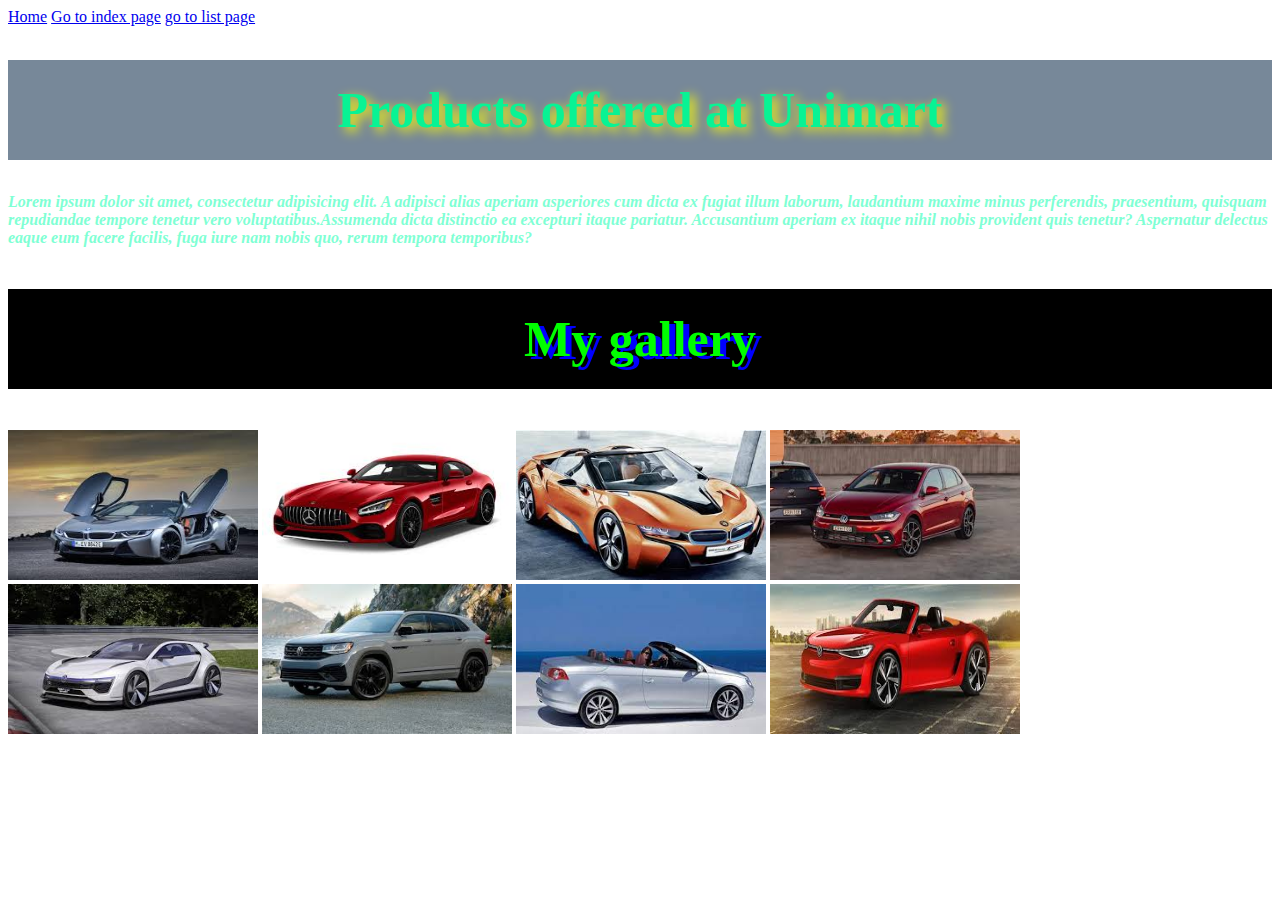
<file: index.html>
<!doctype html>
<html lang="en">
<head>
    <style>
     h1{
         font-size: 50px;
         text-shadow: 5px 4px 12px yellow;

     }
p{
   font-style: italic;
color: aquamarine;
}
h2{
    background-color: black;
    line-height: 100px;
    text-align: center;
    font-size: 50px;
    text-shadow: 6px 3px blue;
}
img{
    width: 250px;
    height: 150px;
}
h2:hover{
    background-color: red;
}
img:hover{
    opacity: 0.3;
}


    </style>
    <meta charset="UTF-8">
    <meta name="viewport"
          content="width=device-width, user-scalable=no, initial-scale=1.0, maximum-scale=1.0, minimum-scale=1.0">
    <meta http-equiv="X-UA-Compatible" content="ie=edge">
    <title>index page</title>

</head>
<body>
<a href="home.html" target="_self">Home</a>
<a href="index.html" target="_self">Go to index page</a>
<a href="list.html" target="_self">go to list page</a>
<h1 style="color: #08f394;text-align: center;background-color: lightslategrey;line-height: 100px">Products offered at Unimart</h1>
<p style="font-weight: bolder"><span>Lorem ipsum dolor sit amet, consectetur adipisicing elit. A adipisci alias aperiam asperiores cum dicta ex fugiat illum laborum, laudantium maxime minus perferendis, praesentium, quisquam repudiandae tempore tenetur vero voluptatibus.</span><span>Assumenda dicta distinctio ea excepturi itaque pariatur. Accusantium aperiam ex itaque nihil nobis provident quis tenetur? Aspernatur delectus eaque eum facere facilis, fuga iure nam nobis quo, rerum tempora temporibus?</span></p>
<h2 style="color: lime">My gallery</h2>

<img src="assets/car2.jpg" alt="">
<img src="assets/car1.jpg" alt="">
<img src="assets/car3.jpg" alt="">
<img src="assets/car4.jpg" alt="">
<img src="assets/car5.jpg" alt="">
<img src="assets/car6.jpg" alt="">
<img src="assets/car7.jpg" alt="">
<img src="assets/car8.jpg" alt="">




</body>
</html>
</file>
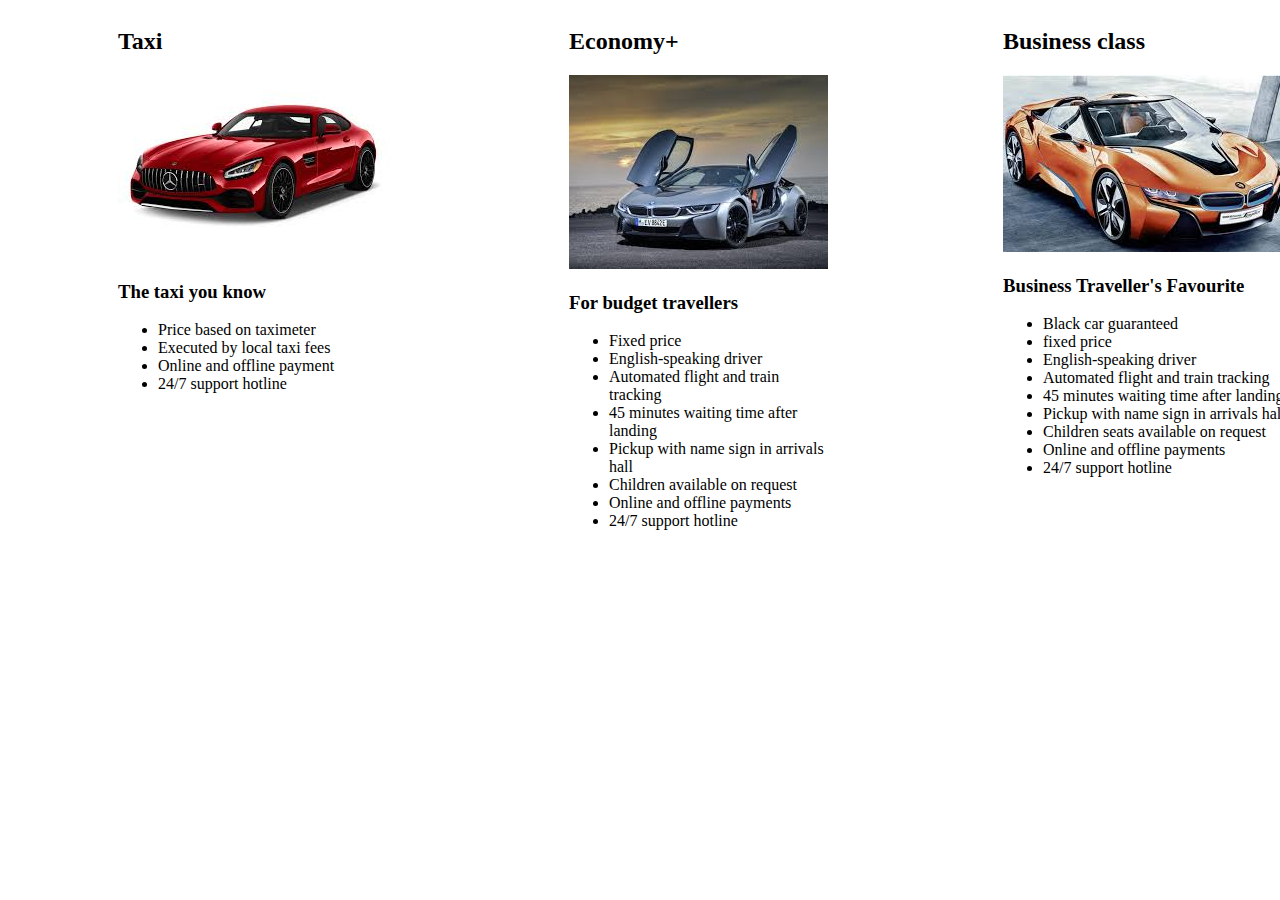
<file: Assingment.html>
<!doctype html>
<html lang="en">
<head>
    <meta charset="UTF-8">
    <meta name="viewport"
          content="width=device-width, user-scalable=no, initial-scale=1.0, maximum-scale=1.0, minimum-scale=1.0">
    <meta http-equiv="X-UA-Compatible" content="ie=edge">
    <title>Document</title>
    <style>
        #maindiv{
            display: flex;
        }
        .sub{
            margin-right: 65px;
            margin-left: 110px;
        }

    </style>
</head>
<body>
<div id="maindiv">
    <div class="sub">
        <h2>Taxi</h2>
        <img src="assets/car1.jpg" alt="">
        <h3>The taxi you know</h3>
        <ul>
            <li>Price based on taximeter</li>
            <li>Executed by local taxi fees</li>
            <li>Online and offline payment</li>
            <li>24/7 support hotline</li>
        </ul>
    </div>
    <div class="sub">
        <h2>Economy+</h2>
        <img src="assets/car2.jpg" alt="">
        <h3>For budget travellers</h3>
        <ul>
            <li>Fixed price</li>
            <li>English-speaking driver</li>
            <li>Automated flight and train tracking</li>
            <li>45 minutes waiting time after landing</li>
            <li>Pickup with  name sign in arrivals hall</li>
            <li>Children available on request</li>
            <li>Online and offline payments</li>
            <li>24/7 support hotline</li>

        </ul>
    </div>
    <div class="sub">
        <h2>Business class</h2>
        <img src="assets/car3.jpg" alt="">
        <h3>Business Traveller's Favourite</h3>
        <ul>
            <li>Black car guaranteed</li>
            <li>fixed price</li>
            <li>English-speaking driver</li>
            <li>Automated flight and train tracking</li>
            <li>45 minutes waiting time after landing</li>
            <li>Pickup with name sign in arrivals hall</li>
            <li>Children seats available on request</li>
            <li>Online and offline payments</li>
            <li>24/7 support hotline</li>
        </ul>
    </div>

</div>

</body>
</html>
</file>
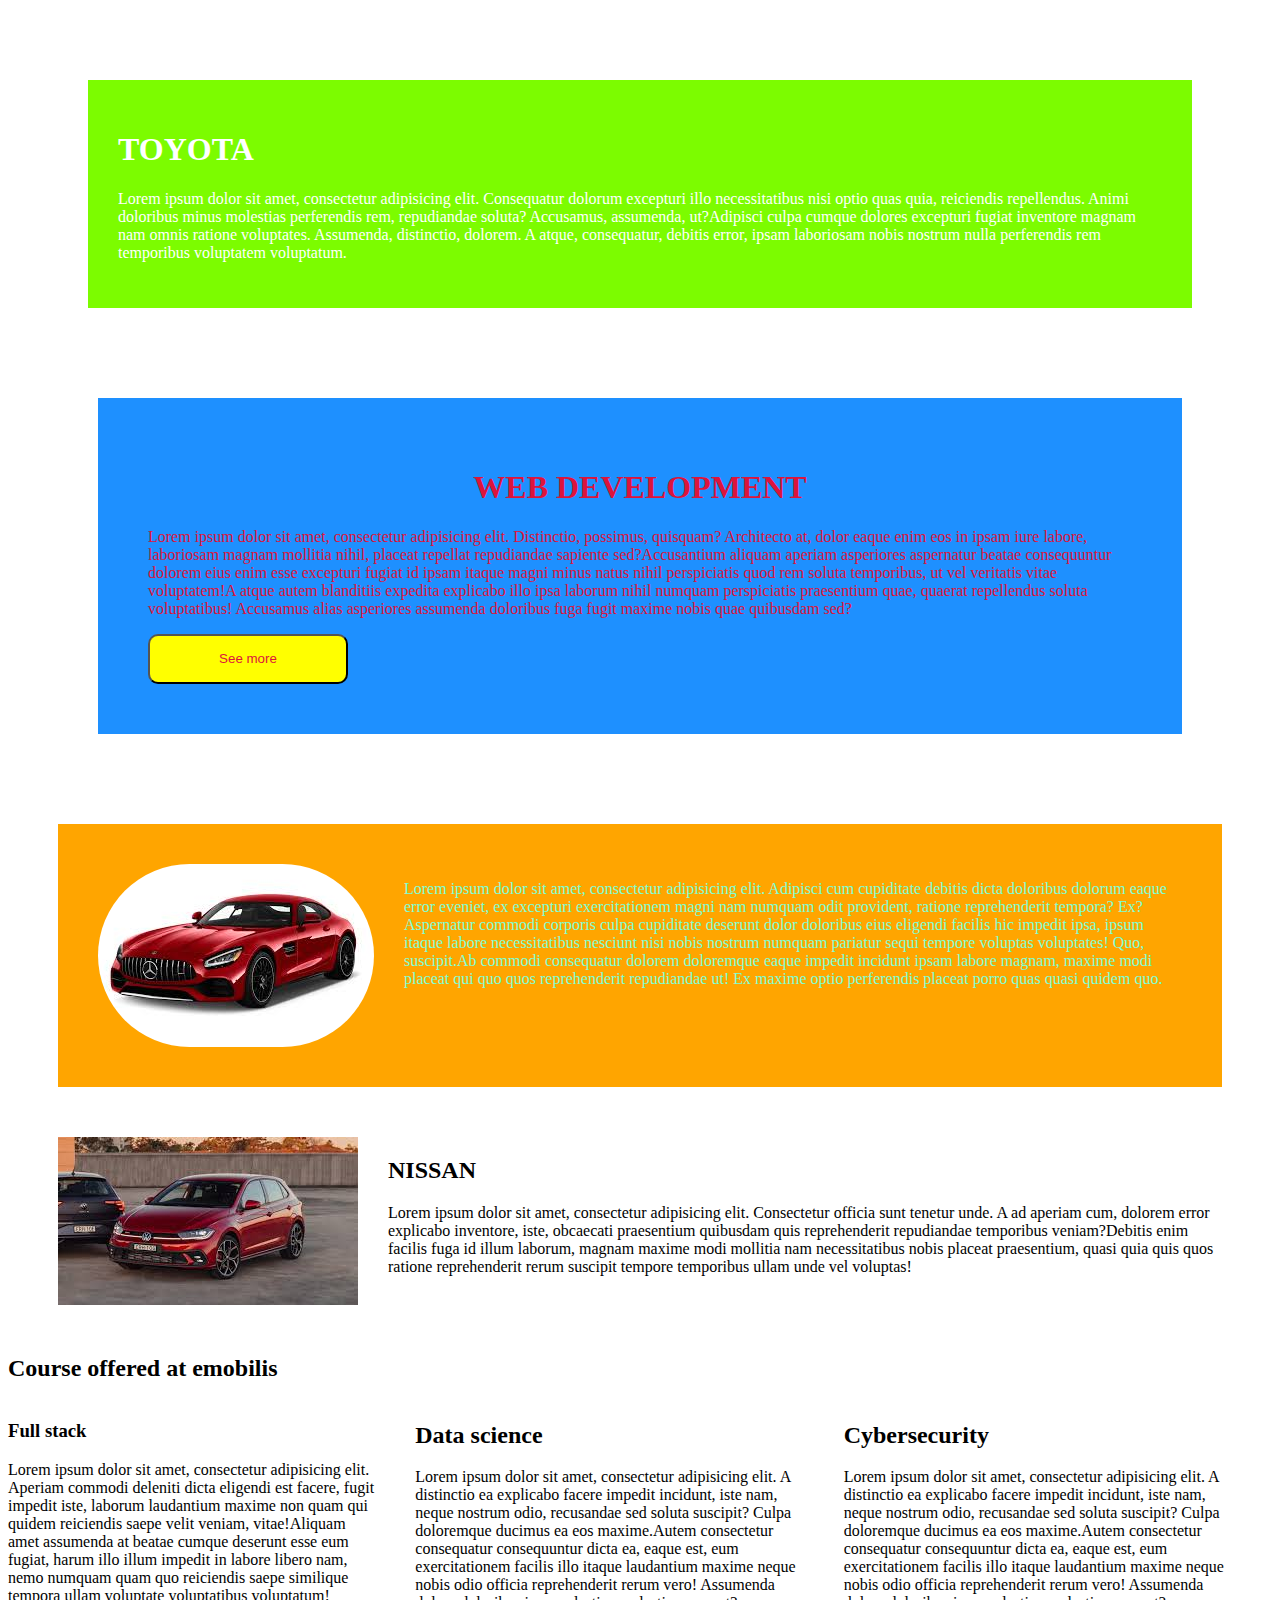
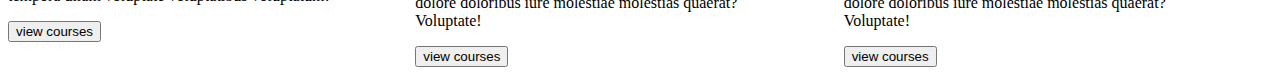
<file: division.html>
<!doctype html>
<html lang="en">
<head>
    <meta charset="UTF-8">
    <meta name="viewport"
          content="width=device-width, user-scalable=no, initial-scale=1.0, maximum-scale=1.0, minimum-scale=1.0">
    <meta http-equiv="X-UA-Compatible" content="ie=edge">
    <title>About page</title>
  <style>
    #one{
      background-color: lawngreen;
      margin: 80px;
      padding: 30px;
      color: #ffffff;
    }
    #two{
      background-color: dodgerblue;
      margin: 90px;
      padding: 50px;
      color: crimson;
    }
    #two h1{
      text-align: center;
    }
    #two button{
      background-color: yellow;
     color: crimson;
      width: 200px;
      height: 50px;
      border-radius: 10px;

    }
    #one:hover{
      background-color: #050703;
      color: brown;
    }
    #two:hover{
      background-color: lime;
      color: #050703;
    }
    #two button:hover{
      background-color: cornsilk;
      color: gold;
    }
    #mydiv{
        background-color: orange;
        display: flex;
        margin: 50px;
        padding: 40px;
        color: aquamarine;
    }
    #myimage{
        margin-right: 30px;
        border-radius: 200px;
    }
    #mydivision{
        display: flex;
        margin: 50px;
    }
    #myimage2{
        margin-right: 30px;
    }
    #main{
        display: flex;
    }
    .sub{
        margin-right: 40px;
    }
  </style>


</head>
<body>
<div id="one">

  <h1>TOYOTA</h1>
  <p><span>Lorem ipsum dolor sit amet, consectetur adipisicing elit. Consequatur dolorum excepturi illo necessitatibus nisi optio quas quia, reiciendis repellendus. Animi doloribus minus molestias perferendis rem, repudiandae soluta? Accusamus, assumenda, ut?</span><span>Adipisci culpa cumque dolores excepturi fugiat inventore magnam nam omnis ratione voluptates. Assumenda, distinctio, dolorem. A atque, consequatur, debitis error, ipsam laboriosam nobis nostrum nulla perferendis rem temporibus voluptatem voluptatum.</span></p>
</div>
<div id="two">
  <h1>WEB DEVELOPMENT</h1>
  <p><span>Lorem ipsum dolor sit amet, consectetur adipisicing elit. Distinctio, possimus, quisquam? Architecto at, dolor eaque enim eos in ipsam iure labore, laboriosam magnam mollitia nihil, placeat repellat repudiandae sapiente sed?</span><span>Accusantium aliquam aperiam asperiores aspernatur beatae consequuntur dolorem eius enim esse excepturi fugiat id ipsam itaque magni minus natus nihil perspiciatis quod rem soluta temporibus, ut vel veritatis vitae voluptatem!</span><span>A atque autem blanditiis expedita explicabo illo ipsa laborum nihil numquam perspiciatis praesentium quae, quaerat repellendus soluta voluptatibus! Accusamus alias asperiores assumenda doloribus fuga fugit maxime nobis quae quibusdam sed?</span></p>
<button>See more</button>
</div>
<div id="mydiv">
    <img src="assets/car1.jpg" alt="" id="myimage">
    <p><span>Lorem ipsum dolor sit amet, consectetur adipisicing elit. Adipisci cum cupiditate debitis dicta doloribus dolorum eaque error eveniet, ex excepturi exercitationem magni nam numquam odit provident, ratione reprehenderit tempora? Ex?</span><span>Aspernatur commodi corporis culpa cupiditate deserunt dolor doloribus eius eligendi facilis hic impedit ipsa, ipsum itaque labore necessitatibus nesciunt nisi nobis nostrum numquam pariatur sequi tempore voluptas voluptates! Quo, suscipit.</span><span>Ab commodi consequatur dolorem doloremque eaque impedit incidunt ipsam labore magnam, maxime modi placeat qui quo quos reprehenderit repudiandae ut! Ex maxime optio perferendis placeat porro quas quasi quidem quo.</span></p>
</div>
<div id="mydivision">
    <img src="assets/car4.jpg" alt="" id="myimage2">
    <div>
        <h2>NISSAN</h2>
        <p><span>Lorem ipsum dolor sit amet, consectetur adipisicing elit. Consectetur officia sunt tenetur unde. A ad aperiam cum, dolorem error explicabo inventore, iste, obcaecati praesentium quibusdam quis reprehenderit repudiandae temporibus veniam?</span><span>Debitis enim facilis fuga id illum laborum, magnam maxime modi mollitia nam necessitatibus nobis placeat praesentium, quasi quia quis quos ratione reprehenderit rerum suscipit tempore temporibus ullam unde vel voluptas!</span></p>
    </div>
</div>
<h2>Course offered at emobilis</h2>
<div id="main">
    <div class="sub">
        <h3>Full stack</h3>
        <p><span>Lorem ipsum dolor sit amet, consectetur adipisicing elit. Aperiam commodi deleniti dicta eligendi est facere, fugit impedit iste, laborum laudantium maxime non quam qui quidem reiciendis saepe velit veniam, vitae!</span><span>Aliquam amet assumenda at beatae cumque deserunt esse eum fugiat, harum illo illum impedit in labore libero nam, nemo numquam quam quo reiciendis saepe similique tempora ullam voluptate voluptatibus voluptatum!</span></p>
   <button>view courses</button>
    </div>
    <div class="sub">
        <h2>Data science</h2>
        <p><span>Lorem ipsum dolor sit amet, consectetur adipisicing elit. A distinctio ea explicabo facere impedit incidunt, iste nam, neque nostrum odio, recusandae sed soluta suscipit? Culpa doloremque ducimus ea eos maxime.</span><span>Autem consectetur consequatur consequuntur dicta ea, eaque est, eum exercitationem facilis illo itaque laudantium maxime neque nobis odio officia reprehenderit rerum vero! Assumenda dolore doloribus iure molestiae molestias quaerat? Voluptate!</span></p>
    <button>view courses</button>
    </div>
 <div class="sub">
        <h2>Cybersecurity</h2>
        <p><span>Lorem ipsum dolor sit amet, consectetur adipisicing elit. A distinctio ea explicabo facere impedit incidunt, iste nam, neque nostrum odio, recusandae sed soluta suscipit? Culpa doloremque ducimus ea eos maxime.</span><span>Autem consectetur consequatur consequuntur dicta ea, eaque est, eum exercitationem facilis illo itaque laudantium maxime neque nobis odio officia reprehenderit rerum vero! Assumenda dolore doloribus iure molestiae molestias quaerat? Voluptate!</span></p>
    <button>view courses</button>
    </div>
</div>
</body>
</html>
</file>
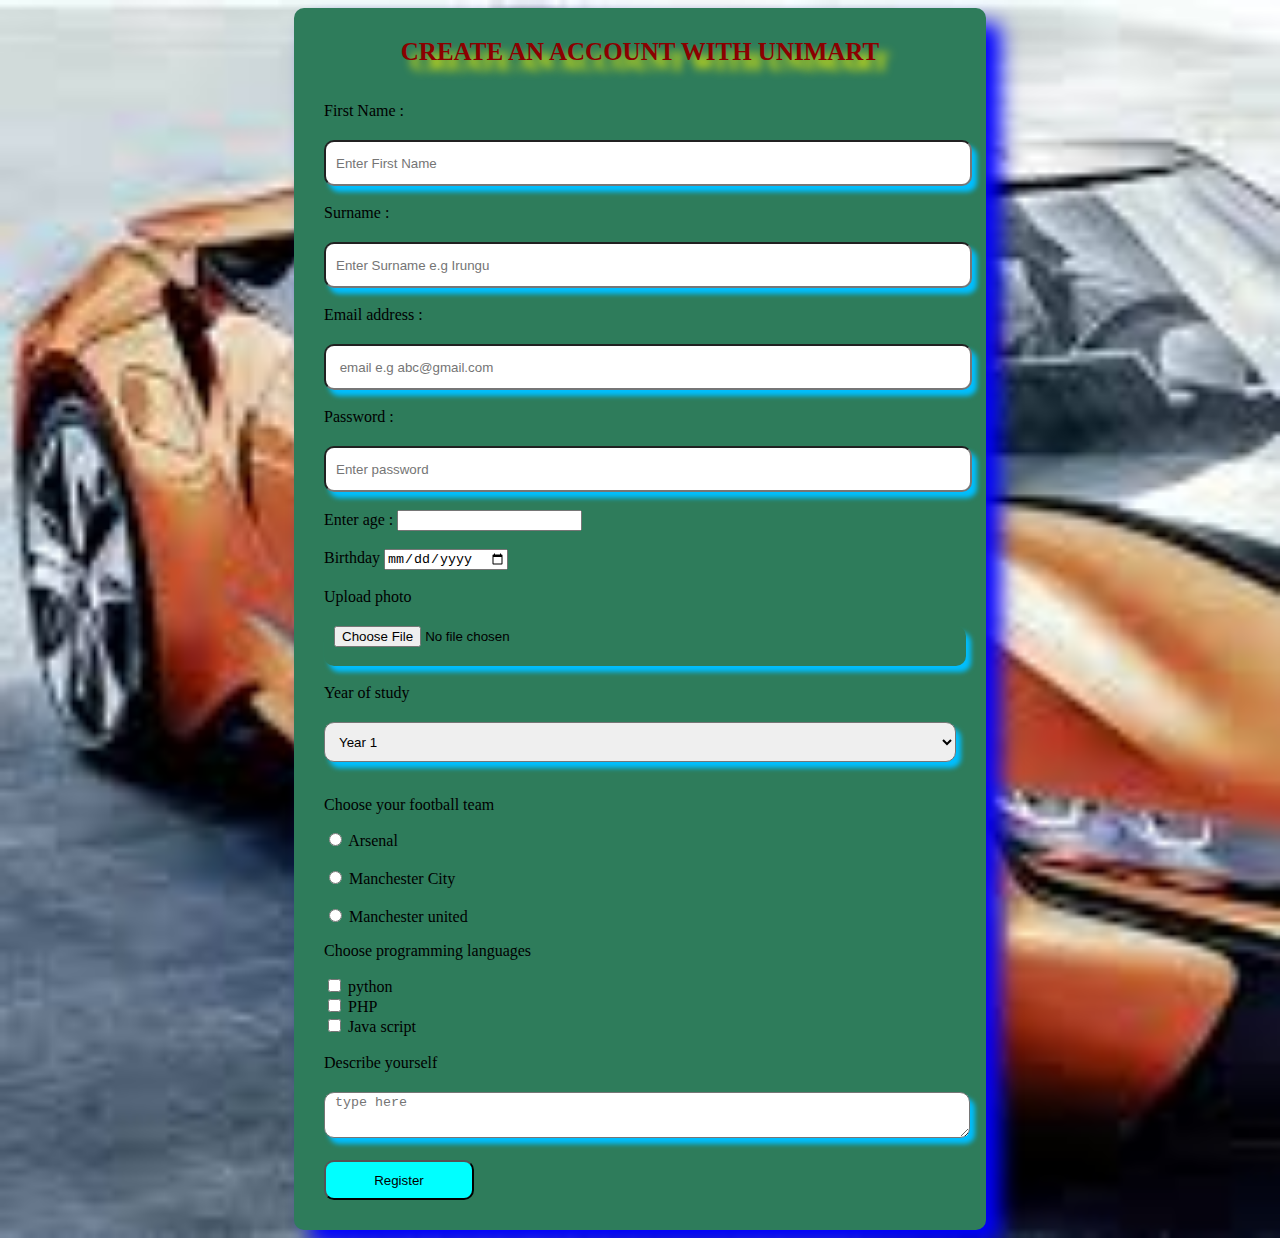
<file: form.html>
<!doctype html>
<html lang="en">
<head>
    <meta charset="UTF-8">
    <meta name="viewport"
          content="width=device-width, user-scalable=no, initial-scale=1.0, maximum-scale=1.0, minimum-scale=1.0">
    <meta http-equiv="X-UA-Compatible" content="ie=edge">
    <title>Register here</title>
    <style>
        body{
            background-image: url("assets/car3.jpg");
            background-repeat: no-repeat;
            background-size: cover;
        }
    </style>

    <link rel="stylesheet" href="css/style.css">
</head>
<body>
<form action="">
    <legend>CREATE AN ACCOUNT WITH UNIMART</legend>
    <br><br>

    <label for="fname">First Name :</label>
    <input type="text" id="fname" placeholder="Enter First Name" required="required">

    <br><br>
    <label for="Sname">Surname :</label>
    <input type="text" id="sname" placeholder="Enter Surname e.g Irungu" required="required">

    <br><br>
    <label for="email">Email address :</label>
    <input type="email" id="email" placeholder=" email e.g abc@gmail.com" required="required">

    <br><br>
    <label for="pwd">Password :</label>
    <input type="password" id="pwd" placeholder="Enter password" required="required">

    <br><br>
    <label for="age">Enter age :</label>
    <input type="number" id="age"  required="required">

    <br><br>
    <label for="YOB">Birthday</label>
    <input type="date" id="YOB" required="required">

    <br><br>
    <label for="file">Upload photo</label>
    <input type="file" id="file" required="required">

    <br><br>
    <label for="YOS">Year of study</label>
    <select name="" id="YOS">
        <option value="" disabled="disabled">---Choose One---</option>
        <option value="year 1">Year 1</option>
        <option value="year 2">Year 2</option>
        <option value="year 3">Year 3</option>
        <option value="year 4">Year 4</option>
    </select>


    <br><br>
    <p>Choose your football team</p>
    <input type="radio" id="arsenal" name="team">
    <label for="arsenal">Arsenal</label>

    <br><br>
    <input type="radio" id="Mancity" name="team">
    <label for="Mancity">Manchester City</label>

    <br><br>
    <input type="radio" id="Manunited" name="team">
    <label for="Manunited">Manchester united</label>

    <br>
    <p>Choose programming languages</p>
    <input type="checkbox" id="python" name="python">
    <label for="python">python</label>

    <br>
    <input type="checkbox" id="PHP" name="PHP">
    <label for="PHP">PHP</label>

    <br>
    <input type="checkbox" id="JS" name="Java script">
    <label for="JS">Java script</label> <br><br>

    <label for="message">Describe yourself</label>
    <textarea name="" id="message" cols="30" rows="10" placeholder="type here"></textarea> <br><br>

    <button type="submit">Register</button>
</form>
</body>
</html>
</file>
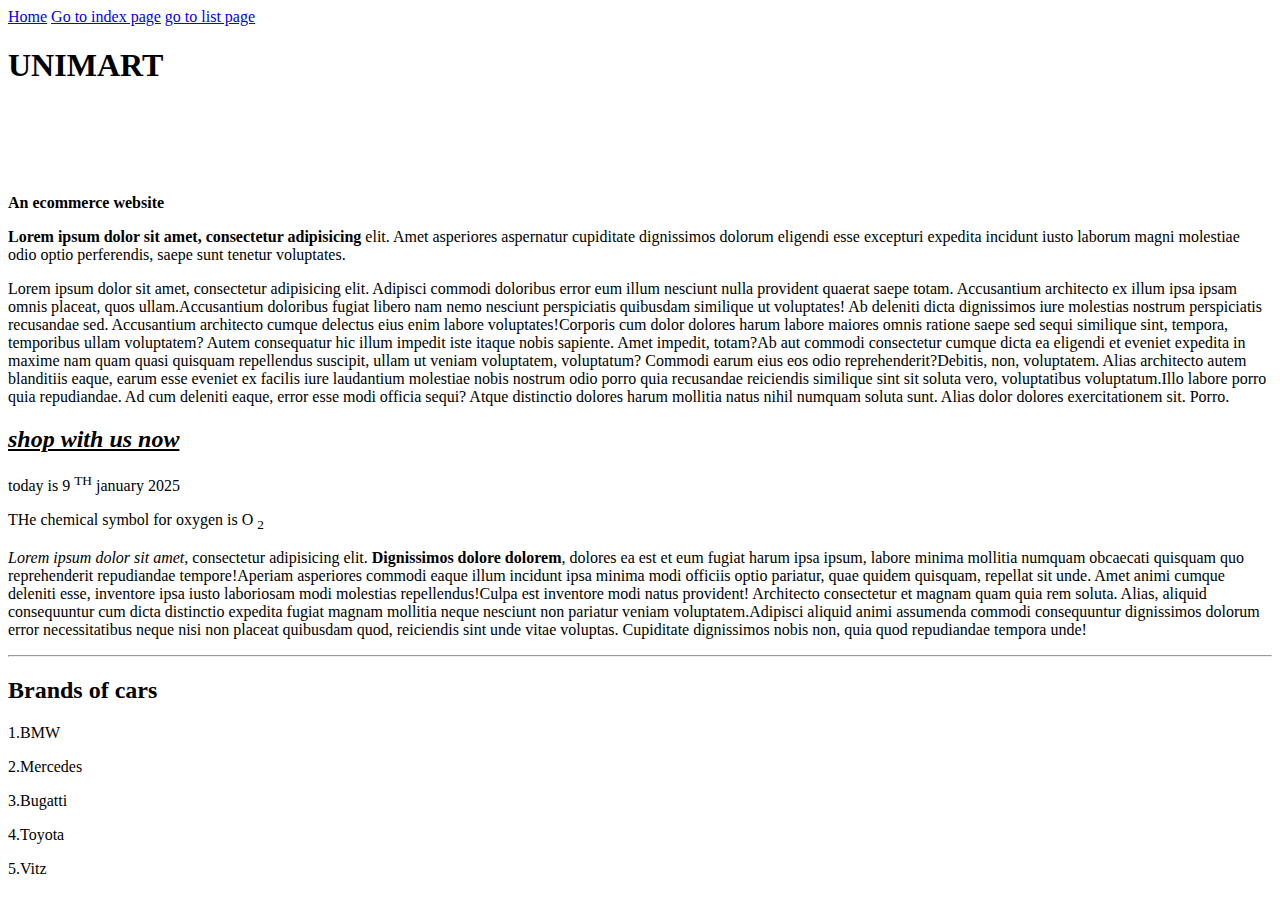
<file: home.html>
<!doctype html>
<html lang="en">
<head>
    <meta charset="UTF-8">
    <meta name="viewport"
          content="width=device-width, user-scalable=no, initial-scale=1.0, maximum-scale=1.0, minimum-scale=1.0">
    <meta http-equiv="X-UA-Compatible" content="ie=edge">
    <title>Home</title>
<!----Favicon--->
    <link rel="icon" href="assets/home.png">
</head>
<body>
<a href="home.html" target="_self">Home</a>
<a href="index.html" target="_self">Go to index page</a>
<a href="list.html" target="_self">go to list page</a>
<h1>UNIMART</h1>
<br><br><br><br>
<p><strong>An ecommerce website</strong></p>
<p> <b>Lorem ipsum dolor sit amet, consectetur adipisicing </b> elit. Amet asperiores aspernatur cupiditate dignissimos dolorum eligendi esse excepturi expedita incidunt iusto laborum magni molestiae odio optio perferendis, saepe sunt tenetur voluptates.</p>
<p><span>Lorem ipsum dolor sit amet, consectetur adipisicing elit. Adipisci commodi doloribus error eum illum nesciunt nulla provident quaerat saepe totam. Accusantium architecto ex illum ipsa ipsam omnis placeat, quos ullam.</span><span>Accusantium doloribus fugiat libero nam nemo nesciunt perspiciatis quibusdam similique ut voluptates! Ab deleniti dicta dignissimos iure molestias nostrum perspiciatis recusandae sed. Accusantium architecto cumque delectus eius enim labore voluptates!</span><span>Corporis cum dolor dolores harum labore maiores omnis ratione saepe sed sequi similique sint, tempora, temporibus ullam voluptatem? Autem consequatur hic illum impedit iste itaque nobis sapiente. Amet impedit, totam?</span><span>Ab aut commodi consectetur cumque dicta ea eligendi et eveniet expedita in maxime nam quam quasi quisquam repellendus suscipit, ullam ut veniam voluptatem, voluptatum? Commodi earum eius eos odio reprehenderit?</span><span>Debitis, non, voluptatem. Alias architecto autem blanditiis eaque, earum esse eveniet ex facilis iure laudantium molestiae nobis nostrum odio porro quia recusandae reiciendis similique sint sit soluta vero, voluptatibus voluptatum.</span><span>Illo labore porro quia repudiandae. Ad cum deleniti eaque, error esse modi officia sequi? Atque distinctio dolores harum mollitia natus nihil numquam soluta sunt. Alias dolor dolores exercitationem sit. Porro.</span></p>
<h2><i><u>shop with us now</u></i></h2>
<p>today is 9 <sup>TH</sup> january 2025</p>
<p>THe chemical symbol for oxygen is O <sub>2</sub></p>
<p><span><i>Lorem ipsum dolor sit amet</i>, consectetur adipisicing elit. <b>Dignissimos dolore dolorem</b>, dolores ea est et eum fugiat harum ipsa ipsum, labore minima mollitia numquam obcaecati quisquam quo reprehenderit repudiandae tempore!</span><span>Aperiam asperiores commodi eaque illum incidunt ipsa minima modi officiis optio pariatur, quae quidem quisquam, repellat sit unde. Amet animi cumque deleniti esse, inventore ipsa iusto laboriosam modi molestias repellendus!</span><span>Culpa est inventore modi natus provident! Architecto consectetur et magnam quam quia rem soluta. Alias, aliquid consequuntur cum dicta distinctio expedita fugiat magnam mollitia neque nesciunt non pariatur veniam voluptatem.</span><span>Adipisci aliquid animi assumenda commodi consequuntur dignissimos dolorum error necessitatibus neque nisi non placeat quibusdam quod, reiciendis sint unde vitae voluptas. Cupiditate dignissimos nobis non, quia quod repudiandae tempora unde!</span></p>

<hr>

<h2>Brands of cars</h2>
<p>1.BMW</p>
<p>2.Mercedes</p>
<p>3.Bugatti</p>
<p>4.Toyota</p>
<p>5.Vitz</p>





</body>
</html>
</file>
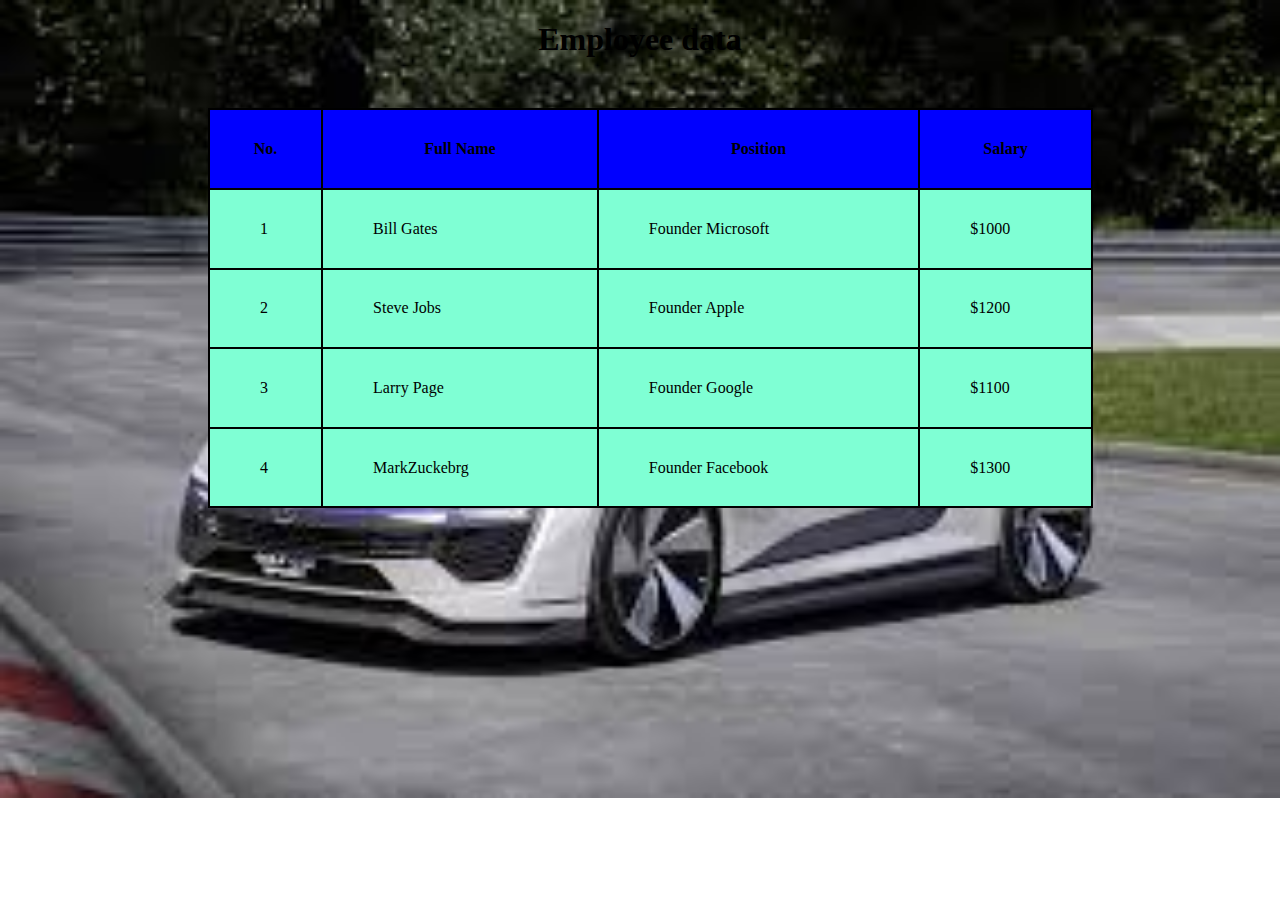
<file: info.html>
<!doctype html>
<html lang="en">
<head>
    <meta charset="UTF-8">
    <meta name="viewport"
          content="width=device-width, user-scalable=no, initial-scale=1.0, maximum-scale=1.0, minimum-scale=1.0">
    <meta http-equiv="X-UA-Compatible" content="ie=edge">
    <title>Employees</title>

  <style>
    table,th,td{
      border: 2px solid black;
      border-collapse: collapse;
    }
    table{
      width: 70%;
      height: 400px;
      background-color: aquamarine;
      margin-left: 200px;
      margin-top: 50px;
    }
    td{
      padding-left: 50px;
    }
    h1{
      text-align: center;
    }
    body{
      background-image: url("assets/car5.jpg");
      background-repeat: no-repeat;
      background-size: cover;
    }
  </style>


</head>
<body>
<h1>Employee data</h1>
<table>
  <tr style="background-color: blue">
    <th>No.</th>
    <th>Full Name</th>
    <th>Position</th>
    <th>Salary</th>
  </tr>
  <tr>
    <td>1</td>
    <td>Bill Gates</td>
    <td>Founder Microsoft</td>
    <td>$1000</td>
  </tr>
  <tr>
    <td>2</td>
    <td>Steve Jobs</td>
    <td>Founder Apple</td>
    <td>$1200</td>
  </tr>
  <tr>
    <td>3</td>
    <td>Larry Page</td>
    <td>Founder Google</td>
    <td>$1100</td>
  </tr>
  <tr>
    <td>4</td>
    <td>MarkZuckebrg</td>
    <td>Founder Facebook</td>
    <td>$1300</td>
  </tr>
</table>
</body>
</html>
</file>
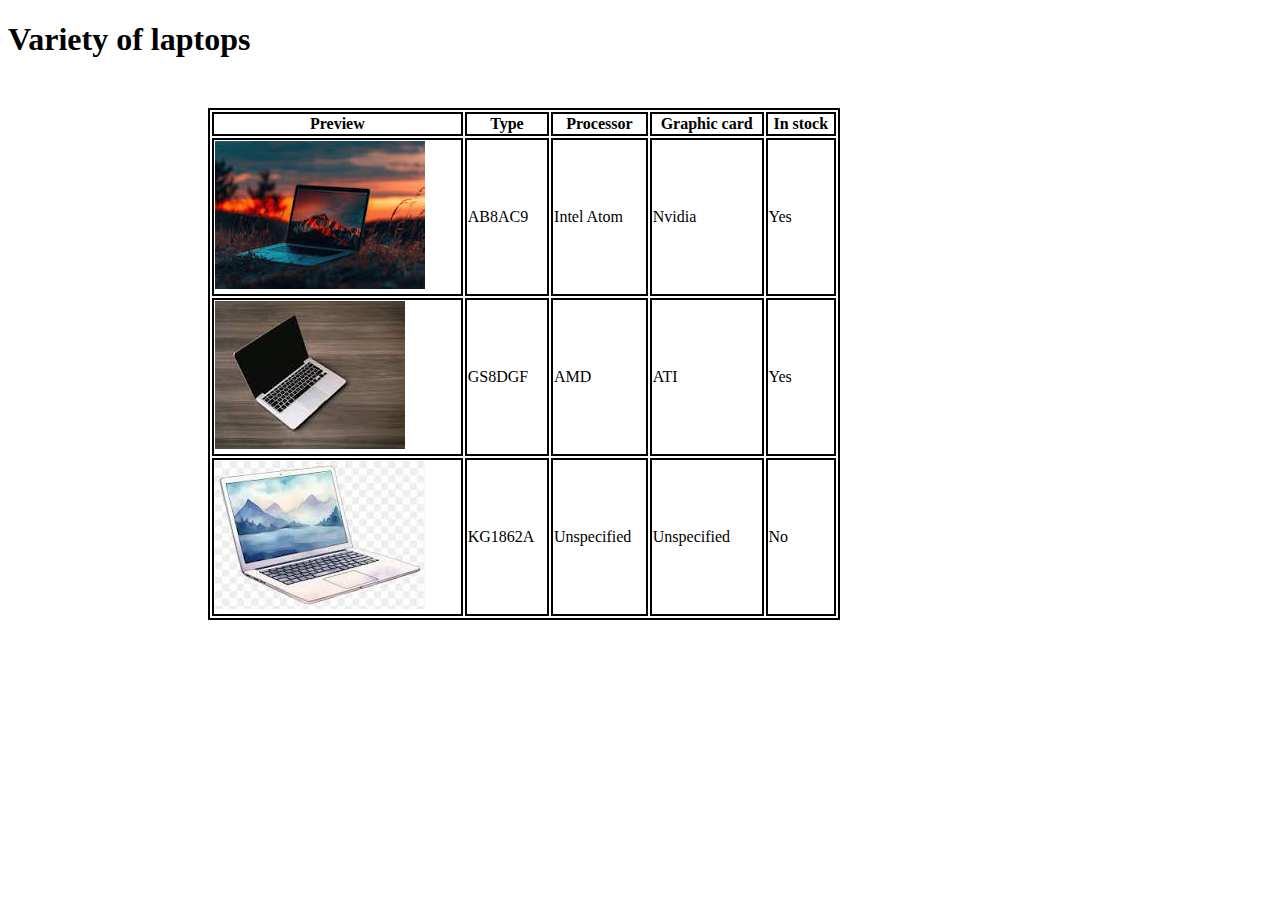
<file: laptop.html>
<!doctype html>
<html lang="en">
<head>
    <meta charset="UTF-8">
    <meta name="viewport"
          content="width=device-width, user-scalable=no, initial-scale=1.0, maximum-scale=1.0, minimum-scale=1.0">
    <meta http-equiv="X-UA-Compatible" content="ie=edge">
    <title>laptop</title>
    <style>
        table,th,td{
            border: 2px solid black;
        }
        table{
            width: 50%;
            height: 150px;
            margin-left: 200px;
            margin-top: 50px;
        }
    </style>


</head>
<body>
<h1>Variety of laptops </h1>
<table>
    <tr>
        <th>Preview</th>
        <th>Type</th>
        <th>Processor</th>
        <th>Graphic card</th>
        <th>In stock</th>
    </tr>
    <tr>
        <td>
            <img src="assets/burger.jpeg" alt="">
        </td>
        <td>AB8AC9</td>
        <td>Intel Atom</td>
        <td>Nvidia</td>
        <td>Yes</td>
    </tr>
    <tr>
        <td>
            <img src="assets/laptop1.jpeg" alt="">
        </td>
        <td>GS8DGF</td>
        <td>AMD</td>
        <td>ATI</td>
        <td>Yes</td>
    </tr>
    <tr>
        <td>
            <img src="assets/Untitled.jpeg" alt="">
        </td>
        <td>KG1862A</td>
        <td>Unspecified</td>
        <td>Unspecified</td>
        <td>No</td>
    </tr>
</table>
</body>
</html>
</file>
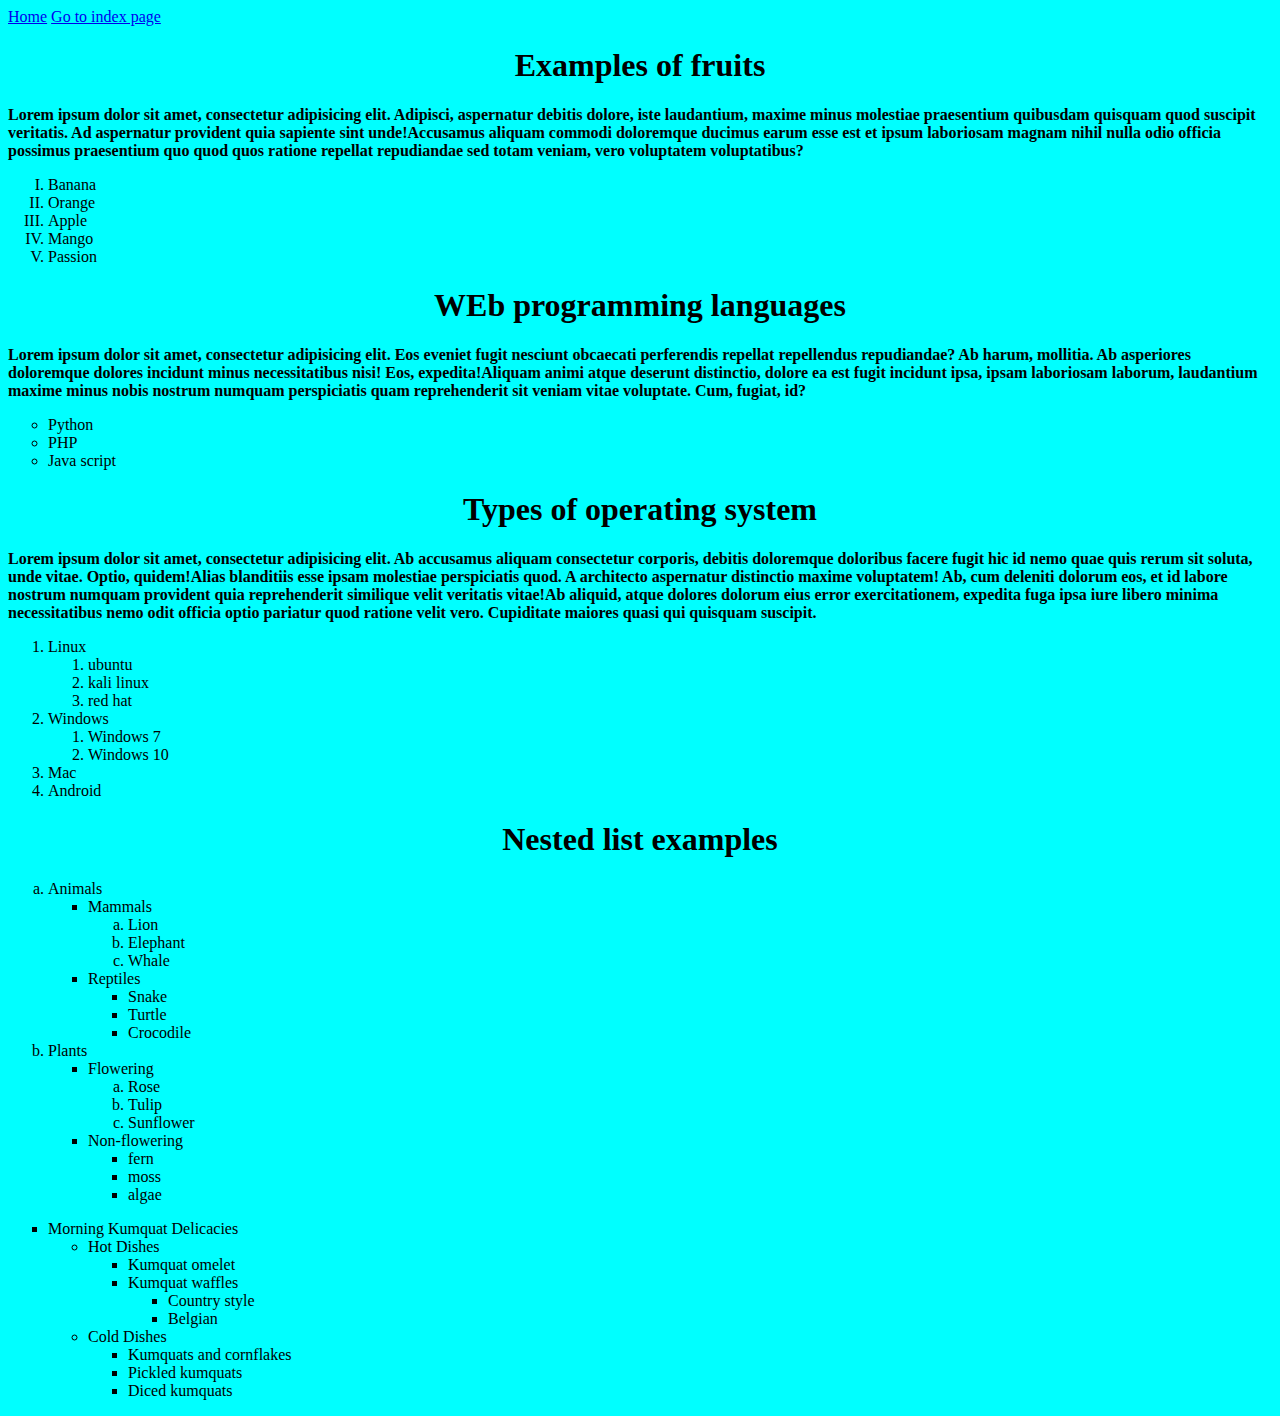
<file: list.html>
<!doctype html>
<html lang="en">
<head>
    <meta charset="UTF-8">
    <meta name="viewport"
          content="width=device-width, user-scalable=no, initial-scale=1.0, maximum-scale=1.0, minimum-scale=1.0">
    <meta http-equiv="X-UA-Compatible" content="ie=edge">
    <title>list page</title>
    <style>
       h1{
           text-align: center;
       }
p{
    font-weight: bolder;
}
body{
    background-color: aqua;
}





    </style>




</head>
<body>
<a href="home.html" target="_self">Home</a>
<a href="index.html" target="_self">Go to index page</a>

<h1>Examples of fruits</h1>

<p><span>Lorem ipsum dolor sit amet, consectetur adipisicing elit. Adipisci, aspernatur debitis dolore, iste laudantium, maxime minus molestiae praesentium quibusdam quisquam quod suscipit veritatis. Ad aspernatur provident quia sapiente sint unde!</span><span>Accusamus aliquam commodi doloremque ducimus earum esse est et ipsum laboriosam magnam nihil nulla odio officia possimus praesentium quo quod quos ratione repellat repudiandae sed totam veniam, vero voluptatem voluptatibus?</span></p>
<!-----------This is an ordered list---->

<ol type="I">
    <li>Banana</li>
    <li>Orange</li>
    <li>Apple</li>
    <li>Mango</li>
    <li>Passion</li>
</ol>
<!-------End of ordered list--->
<h1>WEb programming languages</h1>
<p><span>Lorem ipsum dolor sit amet, consectetur adipisicing elit. Eos eveniet fugit nesciunt obcaecati perferendis repellat repellendus repudiandae? Ab harum, mollitia. Ab asperiores doloremque dolores incidunt minus necessitatibus nisi! Eos, expedita!</span><span>Aliquam animi atque deserunt distinctio, dolore ea est fugit incidunt ipsa, ipsam laboriosam laborum, laudantium maxime minus nobis nostrum numquam perspiciatis quam reprehenderit sit veniam vitae voluptate. Cum, fugiat, id?</span></p>

<!-----This is an ordered list---->
<ul style="list-style-type: circle">
    <li>Python</li>
    <li>PHP</li>
    <li>Java script</li>
</ul>
<h1>Types of operating system</h1>
<p><span>Lorem ipsum dolor sit amet, consectetur adipisicing elit. Ab accusamus aliquam consectetur corporis, debitis doloremque doloribus facere fugit hic id nemo quae quis rerum sit soluta, unde vitae. Optio, quidem!</span><span>Alias blanditiis esse ipsam molestiae perspiciatis quod. A architecto aspernatur distinctio maxime voluptatem! Ab, cum deleniti dolorum eos, et id labore nostrum numquam provident quia reprehenderit similique velit veritatis vitae!</span><span>Ab aliquid, atque dolores dolorum eius error exercitationem, expedita fuga ipsa iure libero minima necessitatibus nemo odit officia optio pariatur quod ratione velit vero. Cupiditate maiores quasi qui quisquam suscipit.</span></p>
<ol>
    <li>Linux
    <ol>
        <li>ubuntu</li>
        <li>kali linux</li>
        <li>red hat</li>
    </ol>


    </li>
    <li>Windows
    <ol>
        <li>Windows 7</li>
        <li>Windows 10</li>
    </ol>



    </li>
    <li>Mac</li>
    <li>Android</li>
</ol>
<h1>Nested list examples</h1>
<ol type="a">
    <li>Animals
    <ul style="list-style-type: square">
        <li>Mammals
        <ol type="a">
            <li>Lion</li>
            <li>Elephant</li>
            <li>Whale</li>
        </ol>
        </li>
        <li>Reptiles
        <ul style="list-style-type: square">
            <li>Snake</li>
            <li>Turtle</li>
            <li>Crocodile</li>
        </ul>
        </li>
    </ul>


    </li>
    <li>Plants
    <ul style="list-style-type: square">
        <li>Flowering
        <ol type="a">
            <li>Rose</li>
            <li>Tulip</li>
            <li>Sunflower</li>
        </ol>
        </li>
        <li>Non-flowering
        <ul style="list-style-type: square">
            <li>fern</li>
            <li>moss</li>
            <li>algae</li>
        </ul>

        </li>
    </ul>


    </li>
</ol>
<ul style="list-style-type: square">
    <li>Morning Kumquat Delicacies
    <ul style="list-style-type: circle">
        <li>Hot Dishes
        <ul style="list-style-type: square">
            <li>Kumquat omelet</li>
            <li>Kumquat waffles
            <ul>
                <li>Country style</li>
                <li>Belgian</li>
            </ul>
            </li>
        </ul>

        </li>
        <li>Cold Dishes
        <ul>
            <li>Kumquats and cornflakes</li>
            <li>Pickled kumquats</li>
            <li>Diced kumquats</li>
        </ul>


        </li>
    </ul>



    </li>
</ul>




</body>
</html>
</file>
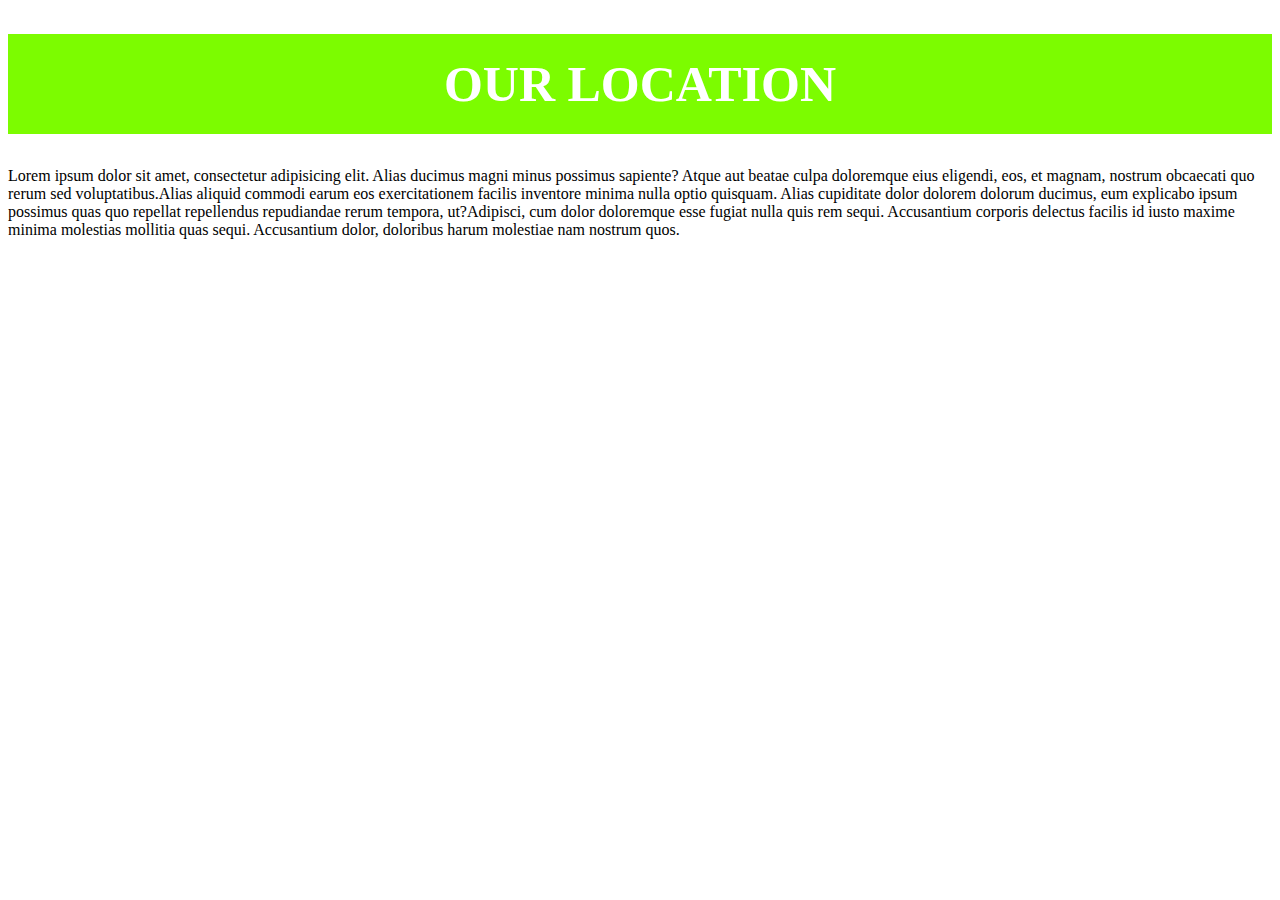
<file: location.html>
<!doctype html>
<html lang="en">
<head>
    <meta charset="UTF-8">
    <meta name="viewport"
          content="width=device-width, user-scalable=no, initial-scale=1.0, maximum-scale=1.0, minimum-scale=1.0">
    <meta http-equiv="X-UA-Compatible" content="ie=edge">
    <title>our location</title>
  <style>
    h1{
      text-align: center;
      font-size: 50px;
      background-color: lawngreen;
      line-height: 100px;
      color: white;
    }
  </style>
</head>
<body>
<h1>OUR LOCATION</h1>
<p><span>Lorem ipsum dolor sit amet, consectetur adipisicing elit. Alias ducimus magni minus possimus sapiente? Atque aut beatae culpa doloremque eius eligendi, eos, et magnam, nostrum obcaecati quo rerum sed voluptatibus.</span><span>Alias aliquid commodi earum eos exercitationem facilis inventore minima nulla optio quisquam. Alias cupiditate dolor dolorem dolorum ducimus, eum explicabo ipsum possimus quas quo repellat repellendus repudiandae rerum tempora, ut?</span><span>Adipisci, cum dolor doloremque esse fugiat nulla quis rem sequi. Accusantium corporis delectus facilis id iusto maxime minima molestias mollitia quas sequi. Accusantium dolor, doloribus harum molestiae nam nostrum quos.</span></p>
<iframe src="https://www.google.com/maps/embed?pb=!1m18!1m12!1m3!1d3988.846296278494!2d36.798140675603015!3d-1.2647607987232092!2m3!1f0!2f0!3f0!3m2!1i1024!2i768!4f13.1!3m3!1m2!1s0x182f1741d300984d%3A0xb6c315e932041762!2sKippro%20Center%2C%20Sports%20Rd%2C%20Nairobi!5e0!3m2!1sen!2ske!4v1736932842172!5m2!1sen!2ske" width="100%" height="450" style="border:0;" allowfullscreen="" loading="lazy" referrerpolicy="no-referrer-when-downgrade"></iframe>



</body>
</html>
</file>
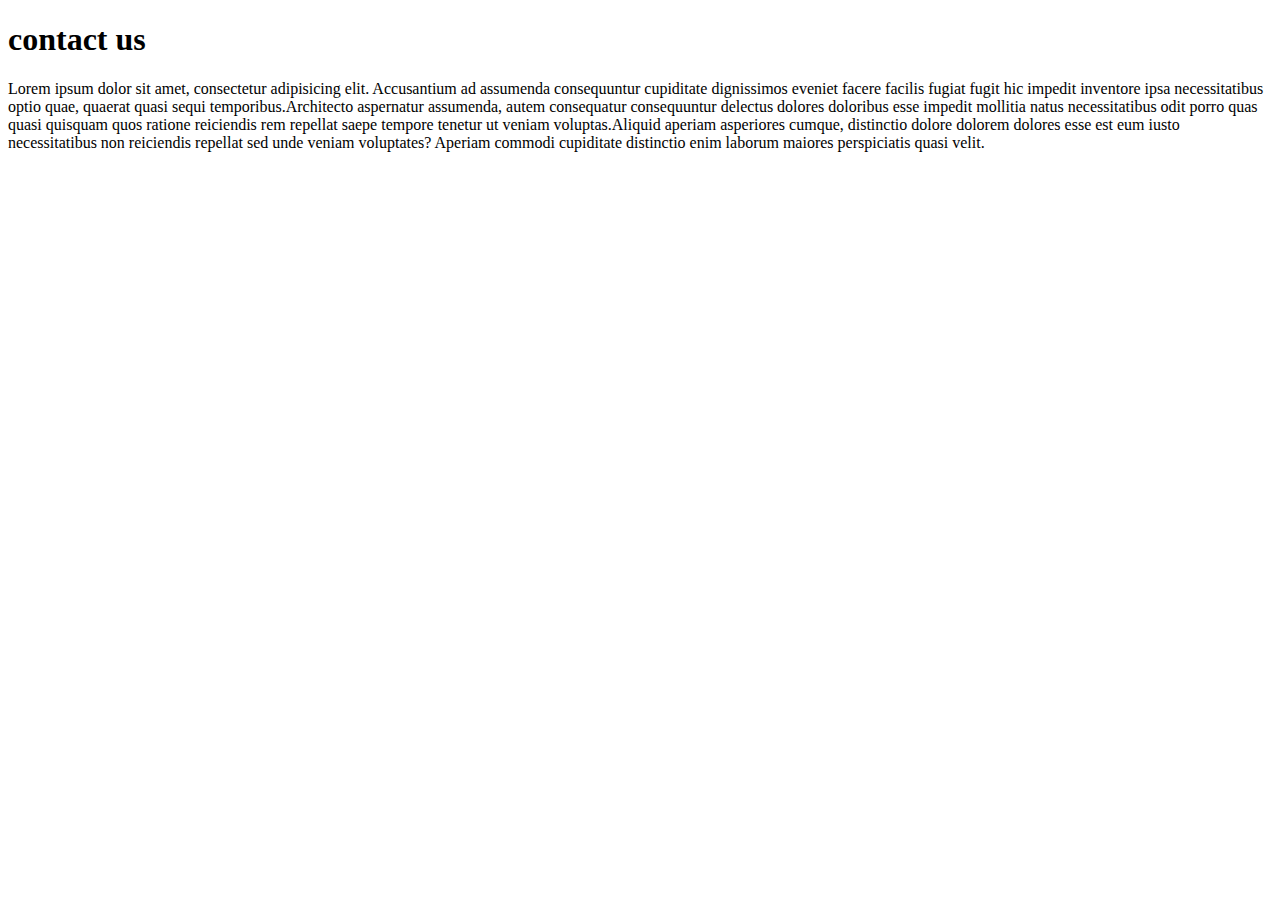
<file: New.html>
<!doctype html>
<html lang="en">
<head>
    <meta charset="UTF-8">
    <meta name="viewport"
          content="width=device-width, user-scalable=no, initial-scale=1.0, maximum-scale=1.0, minimum-scale=1.0">
    <meta http-equiv="X-UA-Compatible" content="ie=edge">
    <title>Document</title>
</head>
<body>
<h1>contact us</h1>
<p><span>Lorem ipsum dolor sit amet, consectetur adipisicing elit. Accusantium ad assumenda consequuntur cupiditate dignissimos eveniet facere facilis fugiat fugit hic impedit inventore ipsa necessitatibus optio quae, quaerat quasi sequi temporibus.</span><span>Architecto aspernatur assumenda, autem consequatur consequuntur delectus dolores doloribus esse impedit mollitia natus necessitatibus odit porro quas quasi quisquam quos ratione reiciendis rem repellat saepe tempore tenetur ut veniam voluptas.</span><span>Aliquid aperiam asperiores cumque, distinctio dolore dolorem dolores esse est eum iusto necessitatibus non reiciendis repellat sed unde veniam voluptates? Aperiam commodi cupiditate distinctio enim laborum maiores perspiciatis quasi velit.</span></p>





</body>
</html>
</file>
<file: css/style.css>
form{
    background-color: #2e7c5b;
    width: 50%;
    margin: 0 auto;
    padding: 30px;
    box-shadow: 15px 15px 20px blue;
    border-radius: 10px;


}

legend{
    font-weight: bolder;
    text-align: center;
    font-size: 25px;
    color: darkred;
    text-shadow: 10px 10px 10px yellow;
}

input[type=text],input[type=email],
input[type=password],input[type=number]
input[type=date],input[type=file],select,textarea{
    width: 100%;
    height: 40px;
    margin-top: 20px;
    border-radius: 10px;
    box-shadow: 5px 6px 5px deepskyblue;
    padding-left: 10px;
}
button{
    background-color: aqua;
    width: 150px;
    height: 40px;
    border-radius: 10px;
}
</file>
